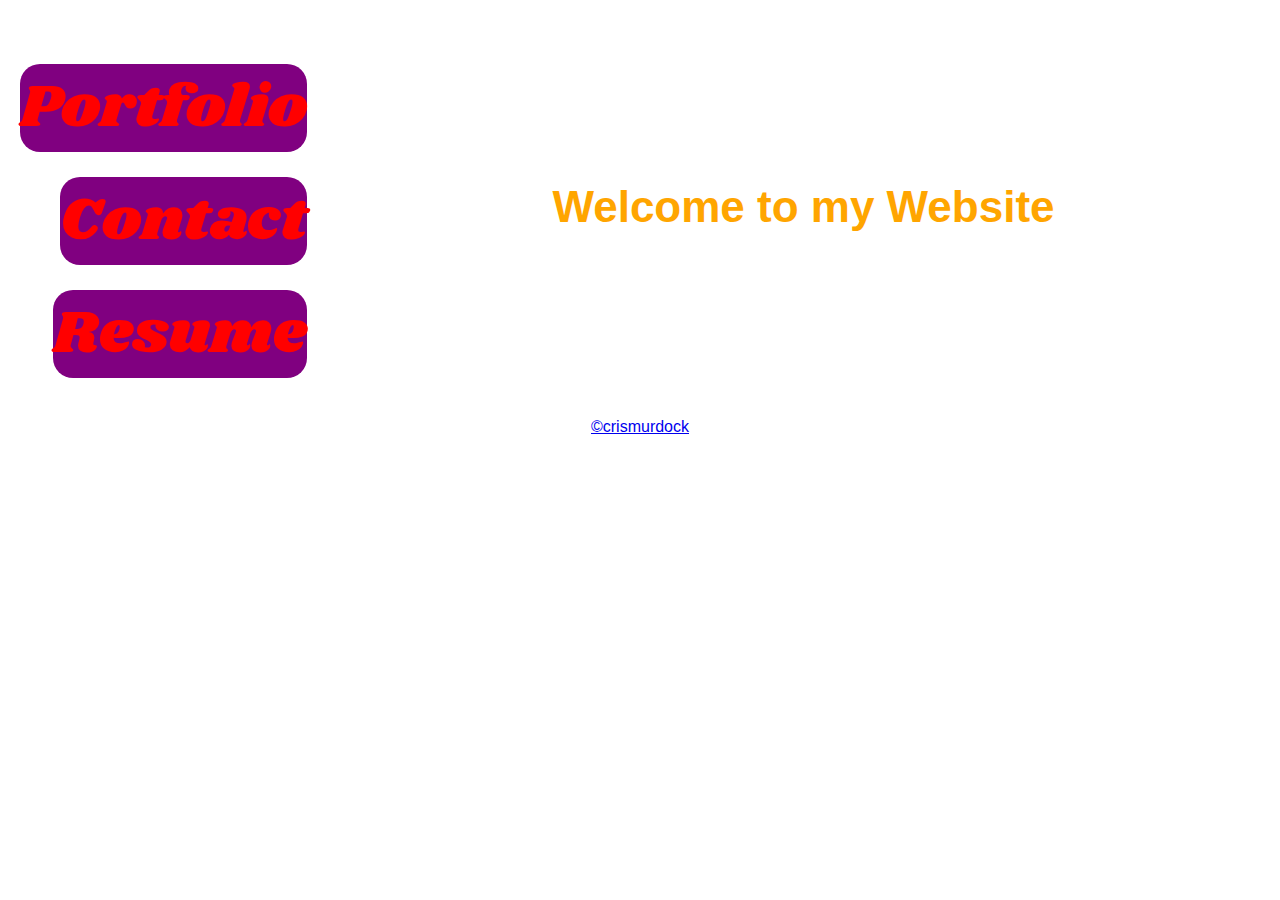
<file: index.html>
<!DOCTYPE html>
<html>
  <head>
<title>Cristian's homepage</title>


	
	   <link rel="stylesheet" type="text/css" href="style.css">
     <link href="https://fonts.googleapis.com/css?family=Shrikhand" rel="stylesheet">

  </head>
  <body>
     
    <header>
      <div>
        <nav class="topnav">
        <a class="futon"href="portfolio.html">Portfolio</a>
        <p><a class="futon"href="contact.html">Contact</a></p>
        <a class="futon"href="resume.html">Resume</a>
        </nav>
      </div>
       </header>

  <h1 >Cristian Murdock</h1>
             
    <link rel="stylesheet" href="https://cdnjs.cloudflare.com/ajax/libs/font-awesome/4.7.0/css/font-awesome.min.css">
    <div>
          <h2>Welcome to my Website</h1>
          <h3>Multi Media Creator</h3>
         
          
    </div>
      <div class="pinky">
          
        


    
    

  </body>
  <footer>
    <a href="index.html">©crismurdock</a>
  </footer>

</html>
</file>
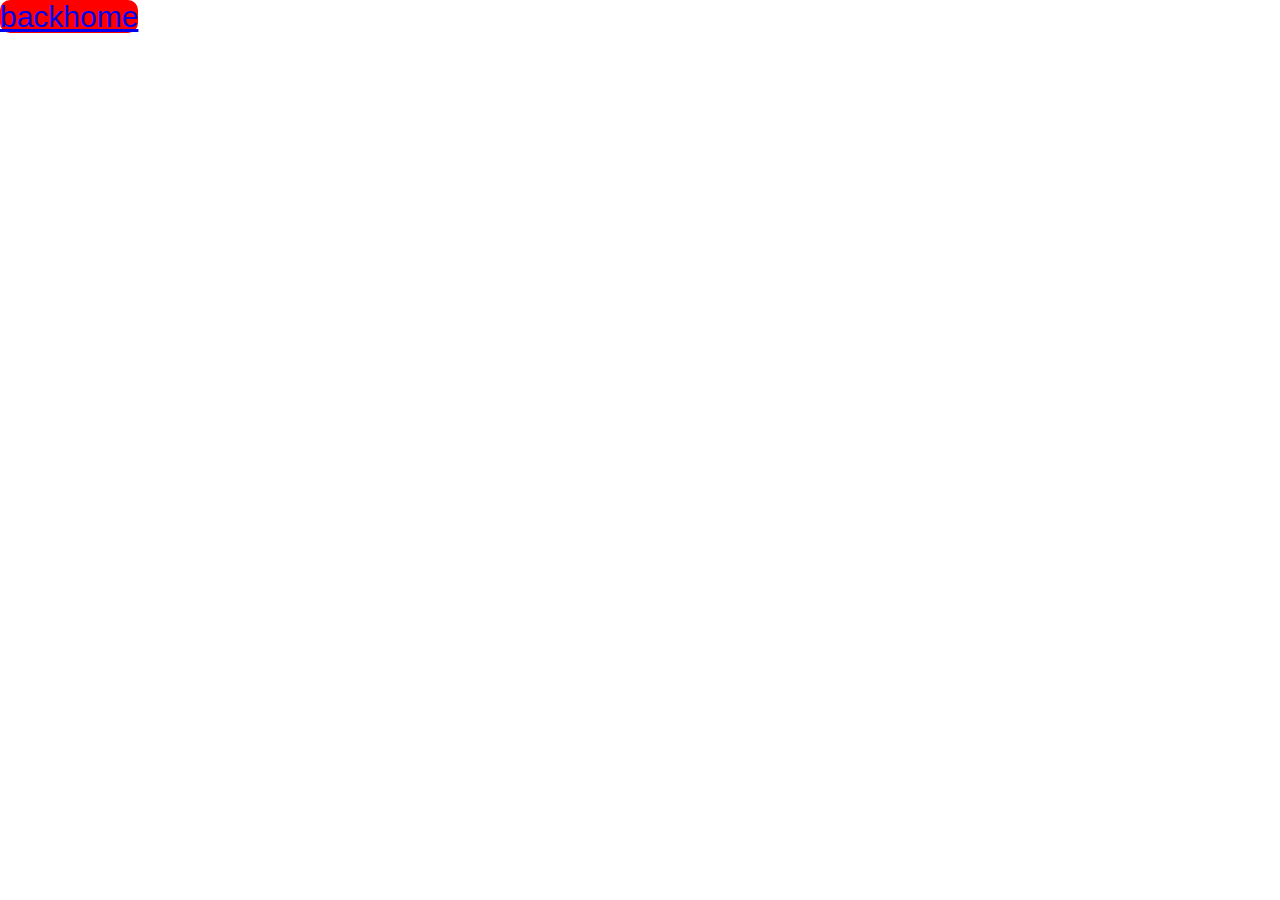
<file: contact.html>
<!DOCTYPE html>
	<html>
	<head>
		<a href="index.html" class="nme">backhome</a>
		<link href="https://fonts.googleapis.com/css?family=Shrikhand" rel="stylesheet">
		
	</head>
		<body>
			<header> Contact Page</header>

			
			<link rel="stylesheet" type="text/css" href="style.css">
			<link rel="stylesheet" href="https://cdnjs.cloudflare.com/ajax/libs/font-awesome/4.7.0/css/font-awesome.min.css">
		
		  
		 
		  <a class="highlight"href="mailto:crismurdock@live.com"><i>Email</i></a>
		</div>

		</body>
		<footer>
			
			
		</footer>
	</html>
</file>
<file: style.css>
body {
    background-image: url("https://i.imgur.com/7LlVJVE.jpg");
    background-size: contain;
    background-attachment: fixed;
    background-repeat: repeat;
    filter: drop-shadow (100%);



}
  .blocks{ font-size: 50%;
          float: top;
         object-position: inline-block;
         margin: auto 0;
         padding-bottom: 10%;
         padding-left: 50%; 



}
header{
  text-align: center;
  font-size: 25px;
  color: white;
  font-family: 'Shrikhand', cursive;
}
.bkb{
  margin: auto 0;
  border width: 100%;

}

    
    
}
.topnav a:hover {
    
    background-color: none; /* Green */
    border: none;
    color: none;
    padding: 50px 50px;
    text-align: center;
    text-decoration: none;
    display: inline-block;
    font-size: 50px 50px;
}
 
h1{
	color: white;
    text-align: center;
    font-size: 65px;
    font-family: 'Shrikhand', cursive;

}

h2{
	color: orange;
	text-align: center;
  position: block;
  font-size: 44px}


h3{
	color: white;
	text-align: center;
  font-size: 54px;
  font-family: 'Shrikhand', cursive;
}

h4{
	color: purple;
	text-align: center;
}


.purple{
    color: pink
  !important;
  font-weight: bold;
    font-size:45px;

       }
.hme{
  text-decoration: none;
}

 .highlight{
 	background-color: none!important;
  text-decoration: none;
 	color: white!important;
 	font-size:50px;
  float: center;
  font-family: 'Shrikhand', cursive;
  text-align: auto 0;


 }     
 .futon{

  background: purple;
  color: red!important;
  font-size:60px;
  float: top right;
  border-radius: 20px;
  text-decoration: none;
  font-family: 'Shrikhand', cursive;



 }
    


 .class{
 	font-size:300%;

 }
 .rad{
  font-size: 24px;
  text-align: center;
  margin: auto 0;
  font-family: 'Shrikhand', cursive;

 }
 .src{
  border-width: 50%
}
 
 .red{
 	color: green!important;
    font-size:60px;
    width: 100%;
    float: left;

 }
 .pink{
 	font-size:80px;
  font-family: 'Shrikhand', cursive;


 }
 .ugly{
  border-image: 25%
 }
 .pinky{
  float: auto 0;

 }
 .att{color: blue;
      
 }
 p{  text-decoration: none!important;

 }
 
 .portfolio_image{
  width: 50%;
 }
 body {
    font-family: 'Open Sans', sans-serif;
}

.topnav {
    padding: 20px;
    text-align: right;
    float: left;



}

.small{
 background position: fixed;
  bottom: auto 0;
  right: auto 0;
  width: auto 0:
  border: 3px solid red;


}
footer{
  clear: both;
  margin: auto 0;
  text-align: center;


}




.gallery{
  margin: 10px 50px;

}
.gallery img{
  width: 230px;
  padding: 5px;
  filter: grayscale(100%);
  transition-duration: 1s;

}

.gallery img:hover{
  filter:grayscale(0);
  transition: scale(1.1);
}


.backhome{
  width: auto 0;
}
.nme{

  font-size: 30px;
  float: bottom;
  background-color: red;
  border-radius: 10px


}

  

 
}

ul {
    list-style-type: none;
    margin: 0;
    padding: 0;
    overflow: hidden;
    display: inline-block;
}

li {
    float: right;
}

li a {
    display: block;
    color: white;
    text-align: center;
    padding: 14px 16px;
    
}

  

li a:hover{
    background-color: #111;
}


* {box-sizing: border-box}
body {font-family: Verdana, sans-serif; margin:0}
.mySlides {display: none}
img {vertical-align: middle;}


.slideshow-container {
  max-width: 1000px;
  position: relative;
  margin: auto;
}


 
.next{
  cursor: pointer;
  position: absolute;
  top: 50%;
  width: auto;
  padding: 16px;
  margin-top: -22px;
  color: white;
  font-weight: bold;
  font-size: 18px;
  transition: 0.6s ease;
  border-radius: 0 3px 3px 0;
}


.next{
  right: 0;
  border-radius: 3px 0 0 3px;
}


.prev:hover, .next:hover{
  background-color: rgba(0,0,0,0.8);
}


.text{
  color: #f2f2f2;
  font-size: 15px;
  padding: 8px 12px;
  position: absolute;
  bottom: 8px;
  width: 100%;
  text-align: center;
}
.ADAM{
  color: blue
}

.numbertext{
  color: #f2f2f2;
  font-size: 12px;
  padding: 8px 12px;
  position: absolute;
  top: 0;
}


.dot{
  cursor: pointer;
  height: 15px;
  width: 15px;
  margin: 0 2px;
  background-color: #bbb;
  border-radius: 50%;
  display: inline-block;
  transition: background-color 0.6s ease;
}

.active, .dot:hover{
  background-color: #717171;
}


.fade{
  -webkit-animation-name: fade;
  -webkit-animation-duration: 1.5s;
  animation-name: fade;
  animation-duration: 1.5s;
}

@-webkit-keyframes fade{
  from {opacity: .4} 
  to {opacity: 1}
}

@keyframes fade {
  from {opacity: .4} 
  to {opacity: 1}
}

/* On smaller screens, decrease text size */
@media only screen and (max-width: 300px) {
  .prev, .next,.text {font-size: 11px}
}
</file>
